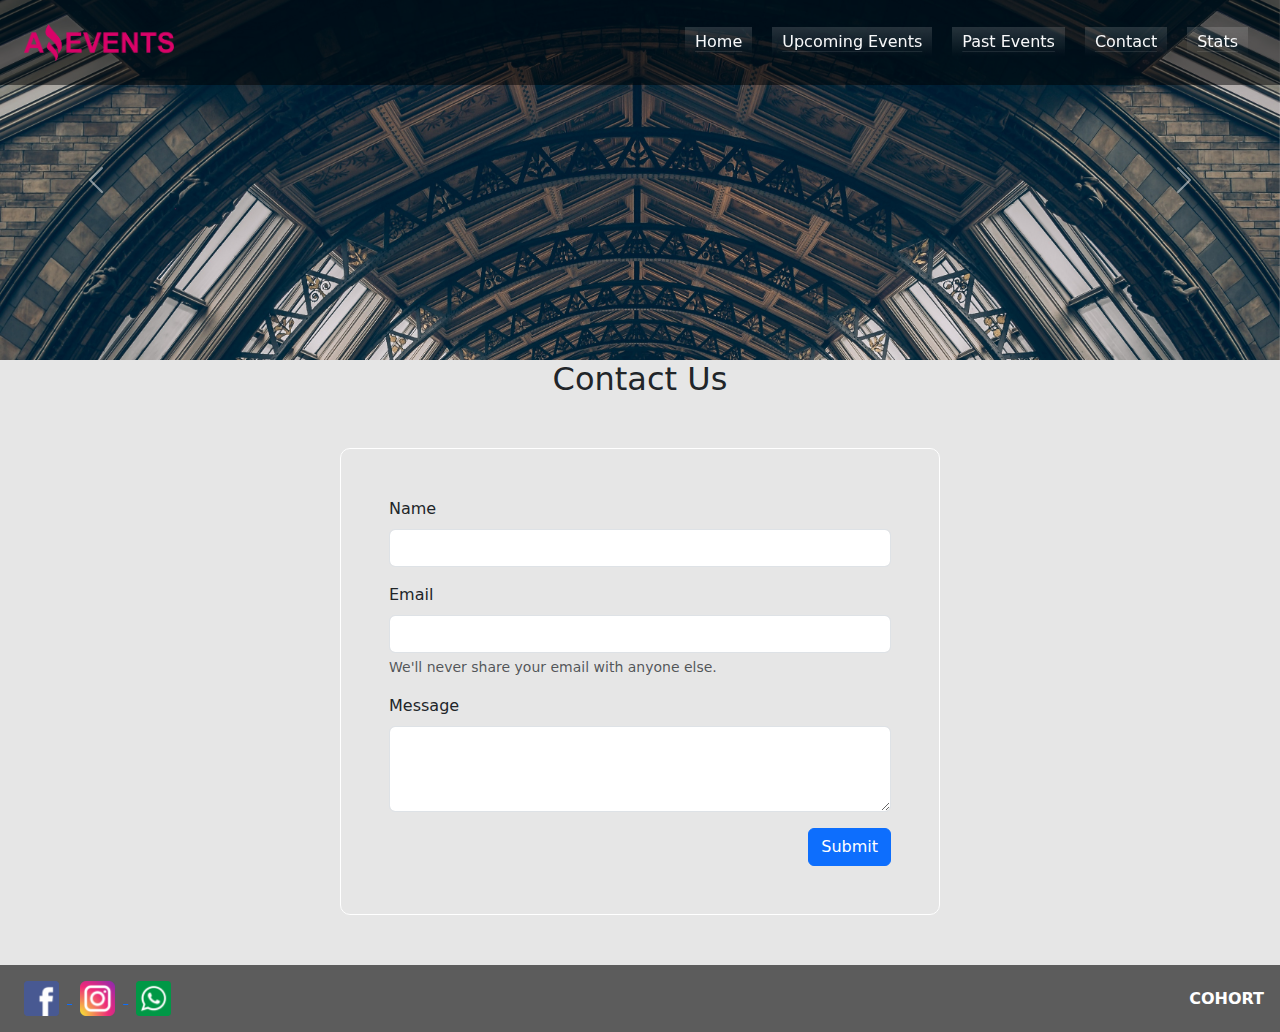
<file: pages/contact.html>
<!DOCTYPE html>
<html lang="en">
<head>
  <meta charset="UTF-8">
  <meta name="viewport" content="width=device-width, initial-scale=1.0">
  <title>Contact</title>
  <link rel="shortcut icon" href="../img/favicon.png" type="image/x-icon">
  <link href="https://cdn.jsdelivr.net/npm/bootstrap@5.3.3/dist/css/bootstrap.min.css" rel="stylesheet" integrity="sha384-QWTKZyjpPEjISv5WaRU9OFeRpok6YctnYmDr5pNlyT2bRjXh0JMhjY6hW+ALEwIH" crossorigin="anonymous">
  <link rel="stylesheet" href="../style/style.css">
  <script src="../js/script.js" defer></script>
</head>
<body>
  
  <div class="container__home d-flex flex-column justify-content-between w-100 vh-100">

    <header class="header">

      <nav class="navbar d-flex flex-column flex-md-row justify-content-between align-items-center p-4 fixed-top">
        <a href="../index.html" class="">
          <img src="../img/amazing_brand.png" alt="a-events" width="150">
        </a> 
  
        <ul class="nav nav-pills flex-column flex-md-row align-items-center gap-1">
          <li class="nav-item"><a href="../index.html" class="c-link link-light bg-gradient link-offset-2 link-underline-opacity-10 link-underline-opacity-100-hover bg-gradient mx-2" aria-current="page">Home</a></li>
          <li class="nav-item"><a href="./upcomingEvents.html" class="c-link link-light bg-gradient link-offset-2 link-underline-opacity-10 link-underline-opacity-100-hover mx-2">Upcoming Events</a></li>
          <li class="nav-item"><a href="./pastEvents.html" class="c-link link-light bg-gradient link-offset-2 link-underline-opacity-10 link-underline-opacity-100-hover mx-2">Past Events</a></li>
          <li class="nav-item"><a href="./contact.html" class="c-link link-light bg-gradient link-offset-2 link-underline-opacity-10 link-underline-opacity-100-hover mx-2">Contact</a></li>
          <li class="nav-item"><a href="./stats.html" class="c-link link-light bg-gradient link-offset-2 link-underline-opacity-10 link-underline-opacity-100-hover mx-2">Stats</a></li>
        </ul>
      </nav>

    </header>

    <main class="content-upcoming flex-grow-1">
      
      <div id="carouselExampleFade" class="carousel slide carousel-fade">

        <div class="carousel-inner">

          <div class="carousel-item active">
            <img src="../img/optional_banner_3.jpg" class="c-img d-block w-100 vh-100" alt="banner">
          </div>

          <div class="carousel-item">
            <img src="../img/optional_banner_2.jpg" class="c-img d-block w-100 vh-100" alt="banner">
          </div>

          <div class="carousel-item">
            <img src="../img/optional_banner_1.jpg" class="c-img d-block w-100 vh-100" alt="banner">
          </div>

        </div>

        <button class="carousel-control-prev" type="button" data-bs-target="#carouselExampleFade" data-bs-slide="prev">
          <span class="carousel-control-prev-icon" aria-hidden="true"></span>
          <span class="visually-hidden">Previous</span>
        </button>

        <button class="carousel-control-next" type="button" data-bs-target="#carouselExampleFade" data-bs-slide="next">
          <span class="carousel-control-next-icon" aria-hidden="true"></span>
          <span class="visually-hidden">Next</span>
        </button>

      </div>

      <div class="">

        <h2 class="contact-h2 text-center">Contact Us</h2>

        <form class="contact__form p-5">
          <div class="mb-3">
            <label for="exampleInputName" class="form-label">Name</label>
            <input type="text" class="form-control" name="exampleInputName" id="exampleInputName" required>
          </div>
          <div class="mb-3">
            <label for="exampleInputEmail1" class="form-label">Email</label>
            <input type="email" class="form-control" id="exampleInputEmail1" aria-describedby="emailHelp" required>
            <div id="emailHelp" class="form-text">We'll never share your email with anyone else.</div>
          </div>
          <div class="mb-3">
            <label for="exampleFormControlTextarea1" class="form-label">Message</label>
            <textarea class="form-control" id="exampleFormControlTextarea1" rows="3"></textarea>
          </div>
          <div class="d-flex justify-content-end">
            <button type="submit" class="btn btn-primary">Submit</button>
          </div>
        </form>
      </div>

    </main>

    <footer class="footer d-flex align-items-center justify-content-between p-3">

      <div class="rrss">
        <a href="https://web.facebook.com/">
          <img class="rrss-img mx-2" src="../img/facebook.png" alt="facebook" title="facebook" width="35">
        </a>
        <a href="https://www.instagram.com/">
          <img class="rrss-img mx-2" src="../img/instagram.png" alt="instagram" title="instagram" width="35">
        </a>
        <a href="https://web.whatsapp.com/">
          <img class="rrss-img mx-2" src="../img/whatsapp.png" alt="whatsapp" title="whatsapp" width="35">
        </a>
      </div>
      <div class="mindhub">
        <p class="m-auto fw-bold text-white">COHORT</p>
      </div>
  
    </footer>
  
  </div>
  
  <script src="https://cdn.jsdelivr.net/npm/bootstrap@5.3.3/dist/js/bootstrap.bundle.min.js" integrity="sha384-YvpcrYf0tY3lHB60NNkmXc5s9fDVZLESaAA55NDzOxhy9GkcIdslK1eN7N6jIeHz" crossorigin="anonymous"></script>

</body>
</html>
</file>
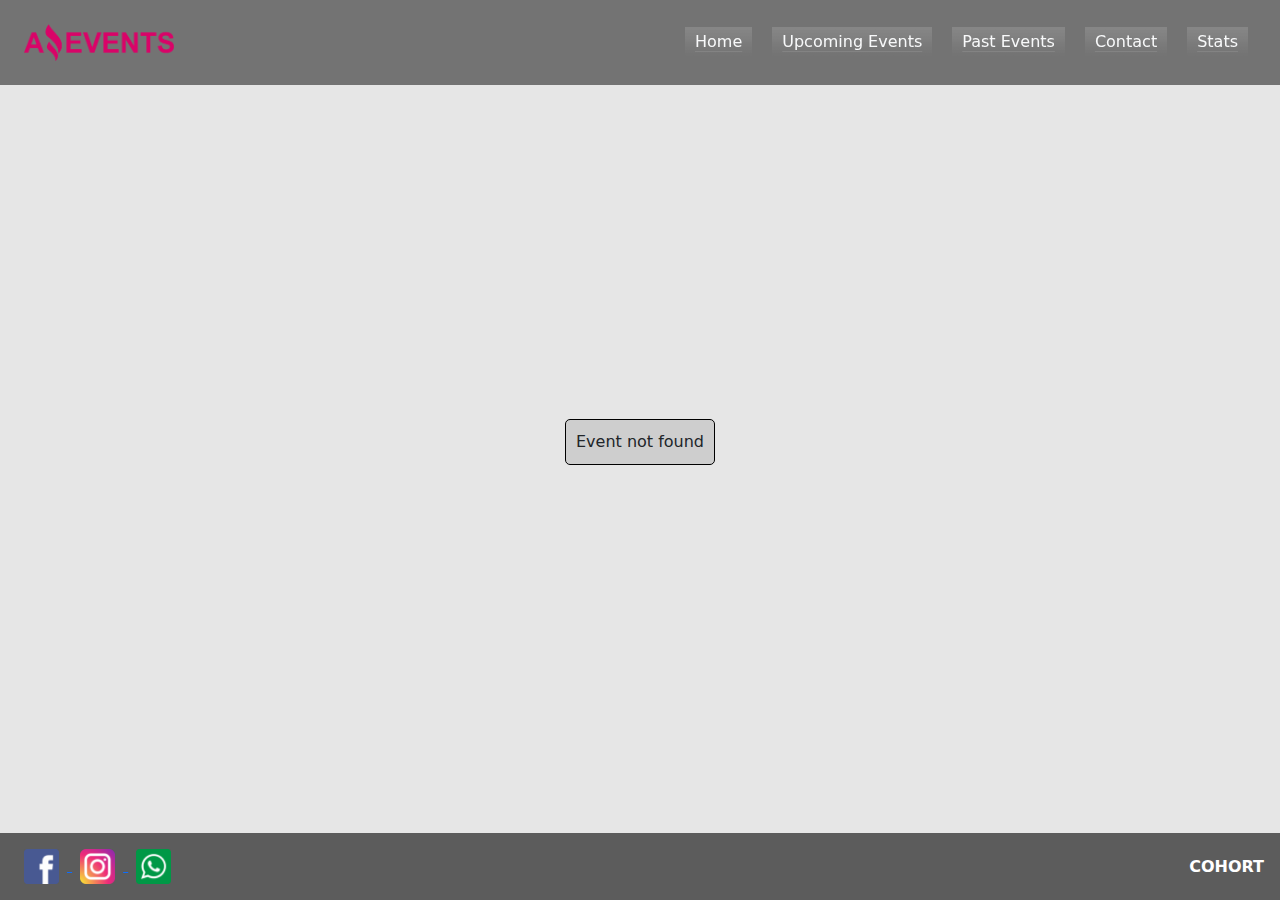
<file: pages/details.html>
<!DOCTYPE html>
<html lang="en">
<head>
  <meta charset="UTF-8">
  <meta name="viewport" content="width=device-width, initial-scale=1.0">
  <title>Details</title>
  <link rel="shortcut icon" href="../img/favicon.png" type="image/x-icon">
  <link href="https://cdn.jsdelivr.net/npm/bootstrap@5.3.3/dist/css/bootstrap.min.css" rel="stylesheet" integrity="sha384-QWTKZyjpPEjISv5WaRU9OFeRpok6YctnYmDr5pNlyT2bRjXh0JMhjY6hW+ALEwIH" crossorigin="anonymous">
  <link rel="stylesheet" href="../style/style.css">
</head>
<body>
  
  <div class="container__home d-flex flex-column justify-content-between w-100 vh-100">

    <header class="header">

      <nav class="d-flex navbar navbar-expand-lg p-4 fixed-top" data-bs-theme="dark">

        <div class="">

          <a href="../index.html" class="">
            <img src="../img/amazing_brand.png" alt="a-events" width="150">
          </a> 

        </div>

        <button class="navbar-toggler" type="button" data-bs-toggle="collapse" data-bs-target="#navbarSupportedContent" aria-controls="navbarSupportedContent" aria-expanded="false" aria-label="Toggle navigation">
          <span class="navbar-toggler-icon"></span>
        </button>

        <div class="collapse navbar-collapse justify-content-end" id="navbarSupportedContent">

          <ul class="nav nav-pills flex-column flex-md-row align-items-center justify-content-center gap-1">
            <li class="nav-item"><a href="../index.html" class="c-link link-light bg-gradient link-offset-2 link-underline-opacity-10 link-underline-opacity-100-hover bg-gradient mx-2" aria-current="page">Home</a></li>
            <li class="nav-item"><a href="../pages/upcomingEvents.html" class="c-link link-light bg-gradient link-offset-2 link-underline-opacity-10 link-underline-opacity-100-hover mx-2">Upcoming Events</a></li>
            <li class="nav-item"><a href="../pages/pastEvents.html" class="c-link link-light bg-gradient link-offset-2 link-underline-opacity-10 link-underline-opacity-100-hover mx-2">Past Events</a></li>
            <li class="nav-item"><a href="../pages/contact.html" class="c-link link-light bg-gradient link-offset-2 link-underline-opacity-10 link-underline-opacity-100-hover mx-2">Contact</a></li>
            <li class="nav-item"><a href="../pages/stats.html" class="c-link link-light bg-gradient link-offset-2 link-underline-opacity-10 link-underline-opacity-100-hover mx-2">Stats</a></li>
          </ul>

        </div>

      </nav>

    </header>

    <main class="content-details d-flex align-items-center justify-content-center flex-grow-1 p-5">

      <!-- <div class="details-div d-flex flex-column align-items-center justify-content-center flex-md-row p-4" id="details-div"> -->

   <!-- <div class="details-img p-2 d-flex justify-content-center" id="details-img">
          <img src="../img/music_concert.jpg" alt="music concert" class="w-100 justify-content-center align-items-center">
        </div>

        <div id="details-data" class="details-data p-2 d-flex flex-column justify-content-evenly">
          <p class="text-center fw-bold">Metallica in Concert</p>
          <ul>
            <li><span>Date: </span>2024-01-22</li>
            <li><span>Description:</span> The only concert of the most emblematic band in the world</li>
            <li><span>Category: </span>Music Concert</li>
            <li><span>Place: </span>Room A</li>
            <li><span>Capacity: </span>138000</li>
            <li><span>Estimate: </span>138000</li>
            <li><span>Price: </span>150</li>
          </ul>
        </div>

        </div> -->

      <div id="detail-card" class="details-div"></div>

    </main>

    <footer class="footer d-flex align-items-center justify-content-between p-3">

      <div class="rrss">
        <a href="https://web.facebook.com/">
          <img class="rrss-img mx-2" src="../img/facebook.png" alt="facebook" title="facebook" width="35">
        </a>
        <a href="https://www.instagram.com/">
          <img class="rrss-img mx-2" src="../img/instagram.png" alt="instagram" title="instagram" width="35">
        </a>
        <a href="https://web.whatsapp.com/">
          <img class="rrss-img mx-2" src="../img/whatsapp.png" alt="whatsapp" title="whatsapp" width="35">
        </a>
      </div>
      <div class="mindhub">
        <p class="m-auto fw-bold text-white">COHORT</p>
      </div>
  
    </footer>
  
  </div>
  
  <script src="https://cdn.jsdelivr.net/npm/bootstrap@5.3.3/dist/js/bootstrap.bundle.min.js" integrity="sha384-YvpcrYf0tY3lHB60NNkmXc5s9fDVZLESaAA55NDzOxhy9GkcIdslK1eN7N6jIeHz" crossorigin="anonymous"></script>
  <script type="module" src="../js/details.js"></script>

</body>
</html>
</file>
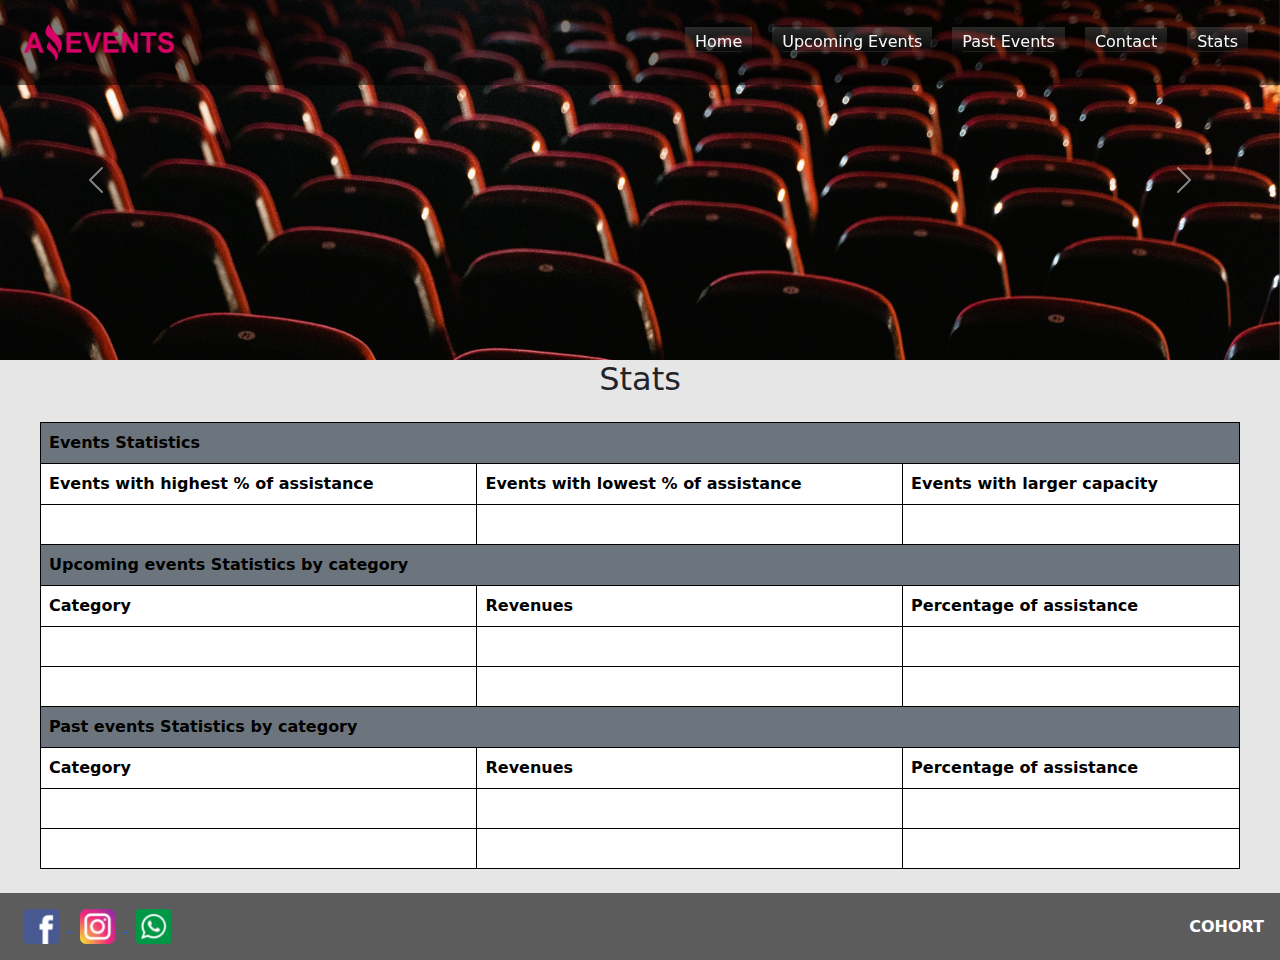
<file: pages/stats.html>
<!DOCTYPE html>
<html lang="en">
<head>
  <meta charset="UTF-8">
  <meta name="viewport" content="width=device-width, initial-scale=1.0">
  <title>Stats</title>
  <link rel="shortcut icon" href="../img/favicon.png" type="image/x-icon">
  <link href="https://cdn.jsdelivr.net/npm/bootstrap@5.3.3/dist/css/bootstrap.min.css" rel="stylesheet" integrity="sha384-QWTKZyjpPEjISv5WaRU9OFeRpok6YctnYmDr5pNlyT2bRjXh0JMhjY6hW+ALEwIH" crossorigin="anonymous">
  <link rel="stylesheet" href="../style/style.css">
  <script src="../js/script.js" defer></script>
</head>
<body>
  
  <div class="container__home d-flex flex-column justify-content-between w-100 vh-100">

    <header class="header">

      <nav class="navbar d-flex flex-column flex-md-row justify-content-between align-items-center p-4 fixed-top">
        <a href="../index.html" class="">
          <img src="../img/amazing_brand.png" alt="a-events" width="150">
        </a> 
  
        <ul class="nav nav-pills flex-column flex-md-row align-items-center gap-1">
          <li class="nav-item"><a href="../index.html" class="c-link link-light bg-gradient link-offset-2 link-underline-opacity-10 link-underline-opacity-100-hover bg-gradient mx-2" aria-current="page">Home</a></li>
          <li class="nav-item"><a href="./upcomingEvents.html" class="c-link link-light bg-gradient link-offset-2 link-underline-opacity-10 link-underline-opacity-100-hover mx-2">Upcoming Events</a></li>
          <li class="nav-item"><a href="./pastEvents.html" class="c-link link-light bg-gradient link-offset-2 link-underline-opacity-10 link-underline-opacity-100-hover mx-2">Past Events</a></li>
          <li class="nav-item"><a href="./contact.html" class="c-link link-light bg-gradient link-offset-2 link-underline-opacity-10 link-underline-opacity-100-hover mx-2">Contact</a></li>
          <li class="nav-item"><a href="./stats.html" class="c-link link-light bg-gradient link-offset-2 link-underline-opacity-10 link-underline-opacity-100-hover mx-2">Stats</a></li>
        </ul>
      </nav>

    </header>

    <main class="content-upcoming flex-grow-1">

      <div id="carouselExampleFade" class="carousel slide carousel-fade">

        <div class="carousel-inner">

          <div class="carousel-item active">
            <img src="../img/optional_banner_2.jpg" class="c-img d-block w-100 vh-100" alt="banner">
          </div>

          <div class="carousel-item">
            <img src="../img/optional_banner_1.jpg" class="c-img d-block w-100 vh-100" alt="banner">
          </div>

          <div class="carousel-item">
            <img src="../img/optional_banner_3.jpg" class="c-img d-block w-100 vh-100" alt="banner">
          </div>

        </div>

        <button class="carousel-control-prev" type="button" data-bs-target="#carouselExampleFade" data-bs-slide="prev">
          <span class="carousel-control-prev-icon" aria-hidden="true"></span>
          <span class="visually-hidden">Previous</span>
        </button>

        <button class="carousel-control-next" type="button" data-bs-target="#carouselExampleFade" data-bs-slide="next">
          <span class="carousel-control-next-icon" aria-hidden="true"></span>
          <span class="visually-hidden">Next</span>
        </button>

      </div>
      
      <h2 class="stats-h2 text-center">Stats</h2>

      <div class="table__div my-4">
        <table class="table m-auto">

          <thead>
            <tr>
              <th class="bg-secondary" colspan="3">Events Statistics</th>
            </tr>
            <tr>
              <th>Events with highest % of assistance</th>
              <th>Events with lowest % of assistance</th>
              <th>Events with larger capacity</th>
            </tr>
          </thead>
          <tbody>
            <tr>
              <td></td>
              <td></td>
              <td></td>
            </tr>
          </tbody>

          <thead>
            <tr>
              <th class="bg-secondary" colspan="3">Upcoming events Statistics by category</th>
            </tr>
            <tr>
              <th>Category</th>
              <th>Revenues</th>
              <th>Percentage of assistance</th>
            </tr>
          </thead>
          <tbody>
            <tr>
              <td></td>
              <td></td>
              <td></td>
            </tr>
            <tr>
              <td></td>
              <td></td>
              <td></td>
            </tr>
          </tbody>

          <thead>
            <tr>
              <th class="bg-secondary" colspan="3">Past events Statistics by category</th>
            </tr>
            <tr>
              <th>Category</th>
              <th>Revenues</th>
              <th>Percentage of assistance</th>
            </tr>
          </thead>
          <tbody>
            <tr>
              <td></td>
              <td></td>
              <td></td>
            </tr>
            <tr>
              <td></td>
              <td></td>
              <td></td>
            </tr>
          </tbody>

      </table>
      </div>

    </main>

    <footer class="footer d-flex align-items-center justify-content-between p-3">

      <div class="rrss">
        <a href="https://web.facebook.com/">
          <img class="rrss-img mx-2" src="../img/facebook.png" alt="facebook" title="facebook" width="35">
        </a>
        <a href="https://www.instagram.com/">
          <img class="rrss-img mx-2" src="../img/instagram.png" alt="instagram" title="instagram" width="35">
        </a>
        <a href="https://web.whatsapp.com/">
          <img class="rrss-img mx-2" src="../img/whatsapp.png" alt="whatsapp" title="whatsapp" width="35">
        </a>
      </div>
      <div class="mindhub">
        <p class="m-auto fw-bold text-white">COHORT</p>
      </div>
  
    </footer>
  
  </div>
  
  <script src="https://cdn.jsdelivr.net/npm/bootstrap@5.3.3/dist/js/bootstrap.bundle.min.js" integrity="sha384-YvpcrYf0tY3lHB60NNkmXc5s9fDVZLESaAA55NDzOxhy9GkcIdslK1eN7N6jIeHz" crossorigin="anonymous"></script>

</body>
</html>
</file>
<file: style/style.css>
@import url('https://fonts.googleapis.com/css2?family=Gruppo&family=Indie+Flower&family=Open+Sans:ital,wght@0,300..800;1,300..800&family=Roboto:ital,wght@0,100;0,300;0,400;0,500;0,700;0,900;1,100;1,300;1,400;1,500;1,700;1,900&display=swap');

.navbar{
  background-color: rgba(0, 0, 0, .5);
}

body{
  background-color: rgba(230, 230, 230, 1);
}

.footer{
  background-color: rgba(0, 0, 0, .6);
}

.container__home{
  display: grid;
  min-height: 100dvh;
  grid-template-rows: auto 1fr auto;
}

.rrss-img:hover{
  transform: scale(1.05);
  transition: .2s linear;
}

.c-link{
  transition: .2s linear;
  padding: 5px 10px;
}

.carousel-inner{
  height: 40vh;
}

.c-img{
  object-fit: cover;
}

.select{
  max-width: 1200px;
  margin: 0 auto;
}

.cards{
  max-width: 1400px;
  margin: 0 auto;
}

.card{
  width: 18rem;
  height: 25rem;
  box-shadow: 5px 5px 12px rgba(0, 0, 0, 0.4);
  display: flex;
  flex-direction: column;
  justify-content: space-between;
}

.card img{
  height: 180px;
  object-fit: cover;
}

.detail-p{
  margin: auto 0;
}

.card-text{
  text-align: justify;
}

.title{
  top: 50%;
  left: 50%;
  transform: translate(-50%, -50%);
  z-index: 2;
  background-color: rgba(0, 0, 0, .5);
  border-radius: 10px;
  font-family: "Gruppo", sans-serif;
}

.search-field{
  width: 200px;
}

.form-search{
  width: 35px;
  height: 35px;
  background-color: #fff;
  border-radius: 5px;
  border: none;
}

.no-results{
  border-radius: 7px;
}

.checkbox-label{
  width: 190px;
}

/*  contact  */

.contact__form{
  max-width: 600px;
  margin: 50px auto;
  border: 1px solid white;
  border-radius: 10px;
}

/*  stats  */

.table{
  max-width: 1200px;
}

th, td{
  border: 1px solid black;
}

td{
  height: 40px;
}

/*  details  */

.details-div{
  background-color: rgba(0, 0, 0, .1);
  max-width: 1000px;
  border: 1px solid black;
  border-radius: 5px;
  margin-top: 50px;
  gap: 5px;
  padding: 10px;
}

.card-details{
  align-items: center;
  justify-content: space-evenly;
}

.details-img{
  max-width: 60%;
}

.details-img img{
  border-radius: 10px;
  box-shadow: 0px 0px 20px gray;

  min-width: 300px;
  max-height: 300px;
}

.details-data{
  background-color: white;
  border-radius: 10px;
  width: 40%;
  min-width: 15rem;
  max-height: 48vh;
}

.details-data span{
  font-weight: bold;
}

.details-data li{
  list-style: none;
}

.details-data p{
  font-size: 1.7rem;
  font-family: "Gruppo", sans-serif;
}
</file>
